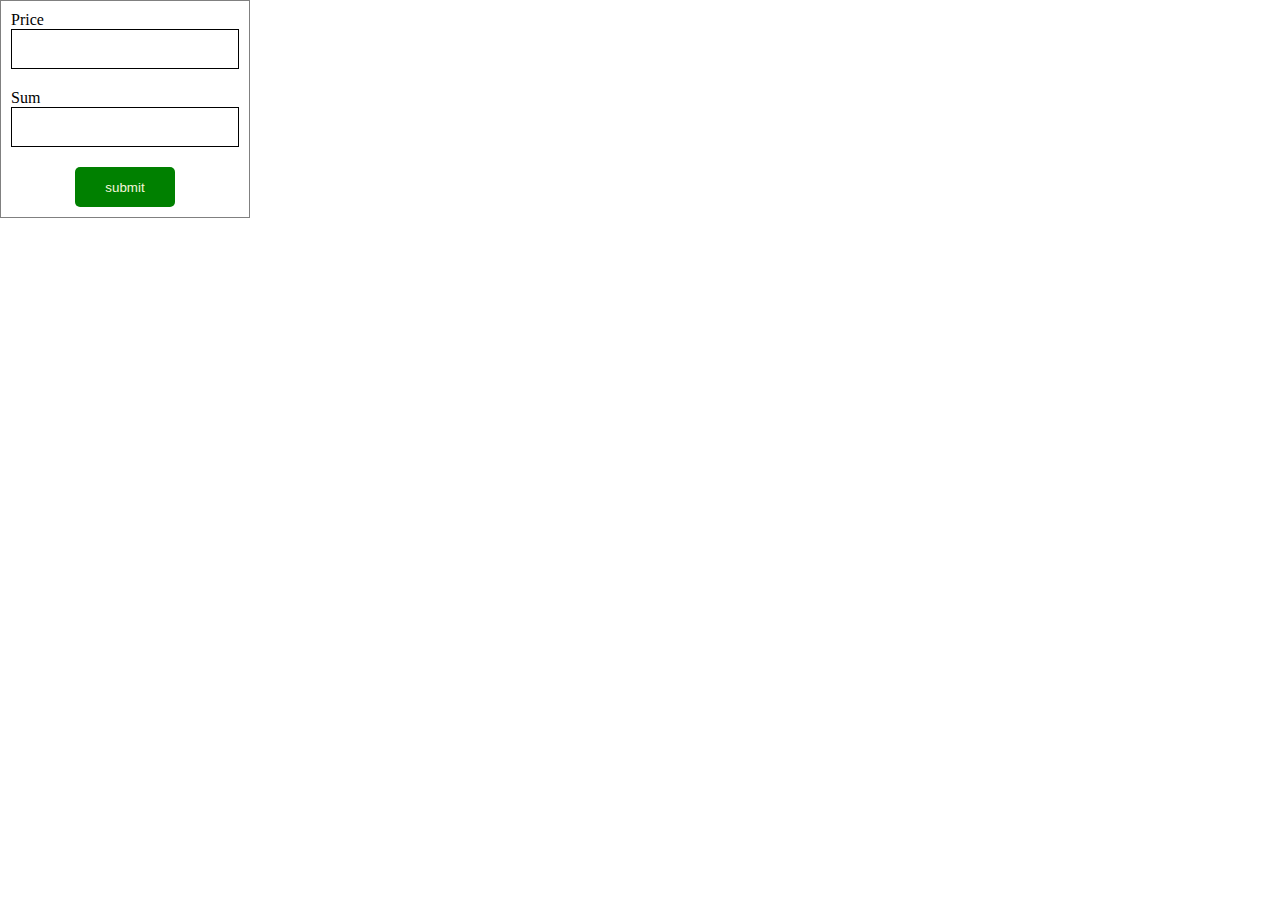
<file: 1/index.html>
<!DOCTYPE html>
<html lang="en">
<head>
    <meta charset="UTF-8">
    <title>Title</title>
    <link rel="stylesheet" href="style.css">
</head>
<body>
    <div class="form">
        <label for="price">Price</label>
        <input id="price" name="price" type="text">
        <label for="sum">Sum</label>
        <input id="sum" name="sum" type="text">
        <button class="button" onclick="change()" id="btn">submit</button>

    </div>
</body>
<script>

  const priceInput = document.getElementById('price')
  const sumInput = document.getElementById('sum')
  const btn = document.getElementById('btn')
  let box = document.createElement('div')
  box.classList.add('rest')


  const change = () => {
    let dollarsArr = []
    let centsArr = []
    let price = priceInput.value
    let sum = sumInput.value
    if(sum>=price){

      let result = sum*100-price*100
      let resultArr = result.toString().split('')
      for (let i = 0; i < resultArr.length-2; i++) {
        dollarsArr.push(resultArr[i])
      }
      for (let i = resultArr.length-2; i < resultArr.length; i++) {
        centsArr.push(resultArr[i])
      }
      let dollars = Number(dollarsArr.join(''))
      let cents = Number(centsArr.join(''))
      box.textContent = `${dollars}$ ${cents}cents`
      document.body.appendChild(box)
    }else{
      box.textContent = 'Not enough money!'

      document.body.appendChild(box)
    }
  }


</script>
</html>
</file>
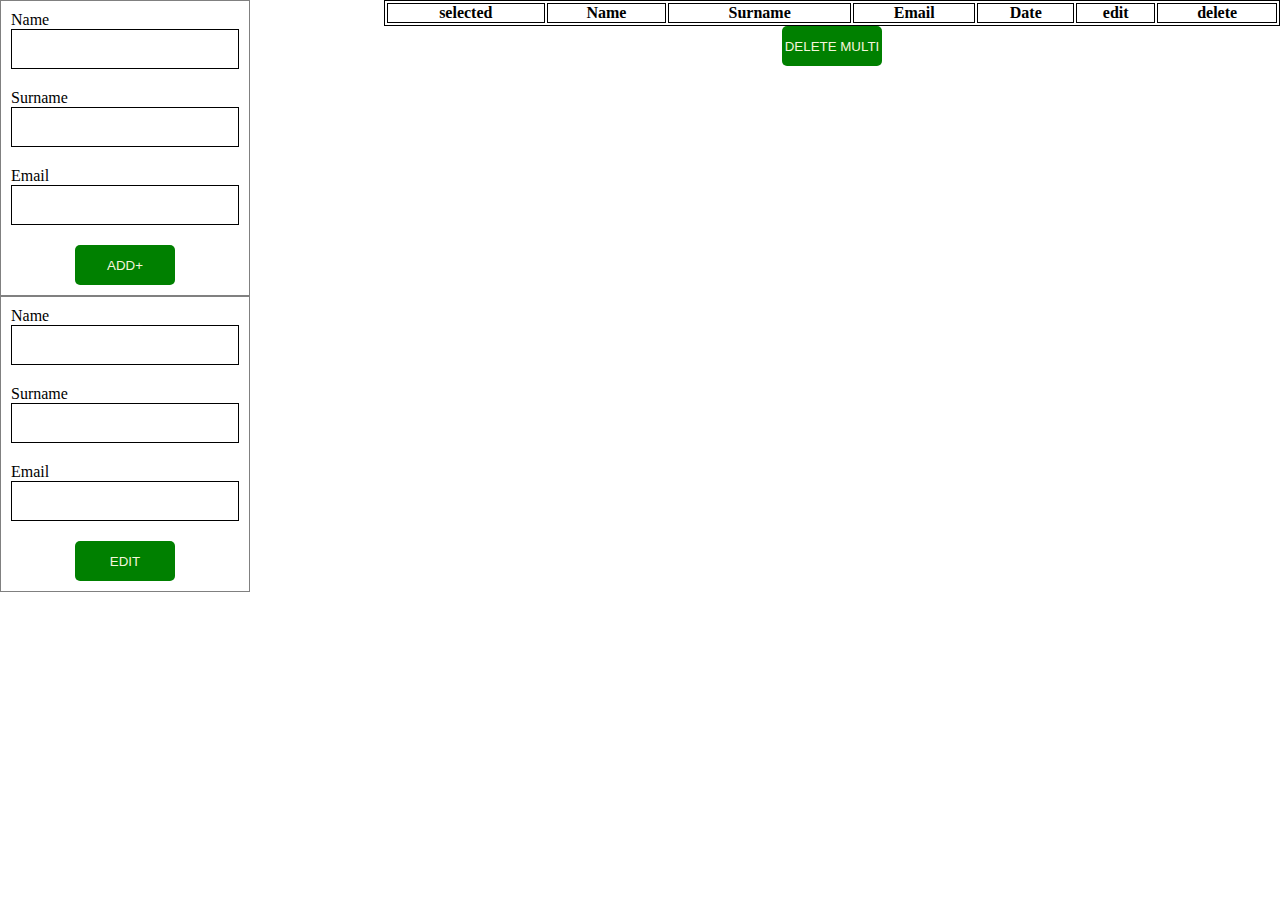
<file: 3/index.html>
<!DOCTYPE html>
<html lang="en">
<head>
    <meta charset="UTF-8">
    <title>Title</title>
    <link rel="stylesheet" href="./style.css">
</head>
<body>
<div class="d-flex">
    <div class="formsWrapper width30">
        <div class="form">
            <label for="name">Name</label>
            <input type="text" name="name" id="name">
            <label for="surname">Surname</label>
            <input type="text" name="surname"  id="surname">
            <label for="email">Email</label>
            <input type="email" name="email"  id="email">
            <button class="button" onclick="add()">ADD+</button>
        </div>
        <div class="form">
            <label for="nameEdit">Name</label>
            <input type="text" name="nameEdit"  id="nameEdit">
            <label for="surnameEdit">Surname</label>
            <input type="text" name="surnameEdit"  id="surnameEdit">
            <label for="emailEdit">Email</label>
            <input type="email" name="emailEdit"  id="emailEdit">
            <button class="button" onclick="saveEditedVal()" >EDIT</button>

        </div>
    </div>

    <div class="formsWrapper width70">
        <table id="table" class="table">
            <thead>
            <tr>
                <th>selected</th>
                <th>Name</th>
                <th>Surname</th>
                <th>Email</th>
                <th>Date</th>
                <th>edit</th>
                <th>delete</th>
            </tr>
            </thead>
            <tbody id="table-body">

            </tbody>
        </table>

        <button class="button" onclick="deleteMultiply()">DELETE MULTI</button>
    </div>



</div>


</body>

<script>
    let trId = 0
    let tableBody = document.getElementById('table-body')
    let nameInput = document.getElementById('name')
    let surnameInput = document.getElementById('surname')
    let emailInput = document.getElementById('email')
    let nameEditInput = document.getElementById('nameEdit')
    let surnameEditInput = document.getElementById('surnameEdit')
    let emailEditInput = document.getElementById('emailEdit')
    const deleteRow = (id) => {
      let el = document.getElementById(id)
      el.parentNode.removeChild(el)
    }

    function getCheckedBoxes(chkboxName) {
      let checkboxes = document.getElementsByName(chkboxName);
      let checkboxesChecked = [];
      for (let i=0; i<checkboxes.length; i++) {
        if (checkboxes[i].checked) {
          checkboxesChecked.push(checkboxes[i]);
        }
      }
      return checkboxesChecked.length > 0 ? checkboxesChecked : null;
    }

    const deleteMultiply = () =>{
      let arrChecked = getCheckedBoxes('deleteCheck')
      for (const c of arrChecked) {
        deleteRow(c.value)
      }
    }

    let arrForEdit = []
    let idForEdit = ''
    const editRow = (id) => {

      let row = document.getElementById(id).children
      for (let i = 1; i < row.length-3; i++) {
        arrForEdit.push(row[i].childNodes[0].data)
        console.log(arrForEdit)
      }
      nameEditInput.value = arrForEdit[0]
      surnameEditInput.value = arrForEdit[1]
      emailEditInput.value = arrForEdit[2]
      idForEdit = id
      arrForEdit = []
    }

    const saveEditedVal = () =>{
      let row = document.getElementById(idForEdit).children
      row[1].textContent = nameEditInput.value
      row[2].textContent = surnameEditInput.value
      row[3].textContent = emailEditInput.value
    }

    const add = () =>{
      let tr = document.createElement("tr")
      tr.id = String(trId)
      let check = document.createElement('input')
      check.type = 'checkbox'
      check.value = String(trId)
      check.name = 'deleteCheck'
      let editBtn = document.createElement('button')
      let deleteBtn = document.createElement('button')
      deleteBtn.textContent = 'delete'
      deleteBtn.onclick = ()=>(deleteRow(tr.id))
      editBtn.onclick = ()=>(editRow(tr.id))
      editBtn.textContent = 'edit'

      let arr = ['check', nameInput.value, surnameInput.value, emailInput.value, new Date(), 'btn', 'delete']
      for (const el of arr) {
        let td = document. createElement('td')
        if(el === 'check'){
            td.appendChild(check)
          tr.appendChild(td)

        }
        else if (el === 'btn'){
          td.appendChild(editBtn)
          tr.appendChild(td)

        }
        else if (el === 'delete'){
          td.appendChild(deleteBtn)
          tr.appendChild(td)

        }
        else{
          td.textContent = el
          tr.appendChild(td)
        }

      }
      tableBody.appendChild(tr)
      trId+=1
    }


</script>
</html>
</file>
<file: 1/style.css>
*{
    box-sizing: border-box;
    padding: 0;
    margin: 0;
}

.button{
    width: 100px;
    height: 40px;
    background-color: green;
    color: beige;
    font-weight: 500;
    border: 1px solid transparent;
    border-radius: 5px;
    transition: all .3s;
    margin: 0 auto;
}
.button:hover{
    background-color: transparent;
    border-color: green;
    color: black;
}


.d-flex {
    display: flex;
}
.form {
    width: 250px;
    border: 1px solid grey;
    display: flex;
    flex-direction: column;
    padding: 10px;

}

input[type='text'],input[type='email']{
    width: 100%;
    border: 1px solid black;
    height: 40px;
    margin-bottom: 20px;
    font-size: 18px;
    font-weight: 400;
}

.rest{
    width: 250px;
    height: 150px;
    font-weight: 500;
    font-size: 24px;
    color: red;
    text-align: center;
    padding-top: 25px;
}
</file>
<file: 3/style.css>
*{
    box-sizing: border-box;
    padding: 0;
    margin: 0;
}

.button{
    width: 100px;
    height: 40px;
    background-color: green;
    color: beige;
    font-weight: 500;
    border: 1px solid transparent;
    border-radius: 5px;
    transition: all .3s;
    margin: 0 auto;
}
.button:hover{
    background-color: transparent;
    border-color: green;
    color: black;
}


.d-flex {
    display: flex;
}

.table{
    width: 100%;
}


table, th, td {
    border: 1px solid black;
}

.formsWrapper{
    display: flex;
    flex-direction: column;
}

.width30{
    width: 30%;
}

.width70{
    width: 70%;
}

.form {
    width: 250px;
    border: 1px solid grey;
    display: flex;
    flex-direction: column;
    padding: 10px;

}

input[type='text'],input[type='email']{
    width: 100%;
    border: 1px solid black;
    height: 40px;
    margin-bottom: 20px;
    font-size: 18px;
    font-weight: 400;
}
</file>
